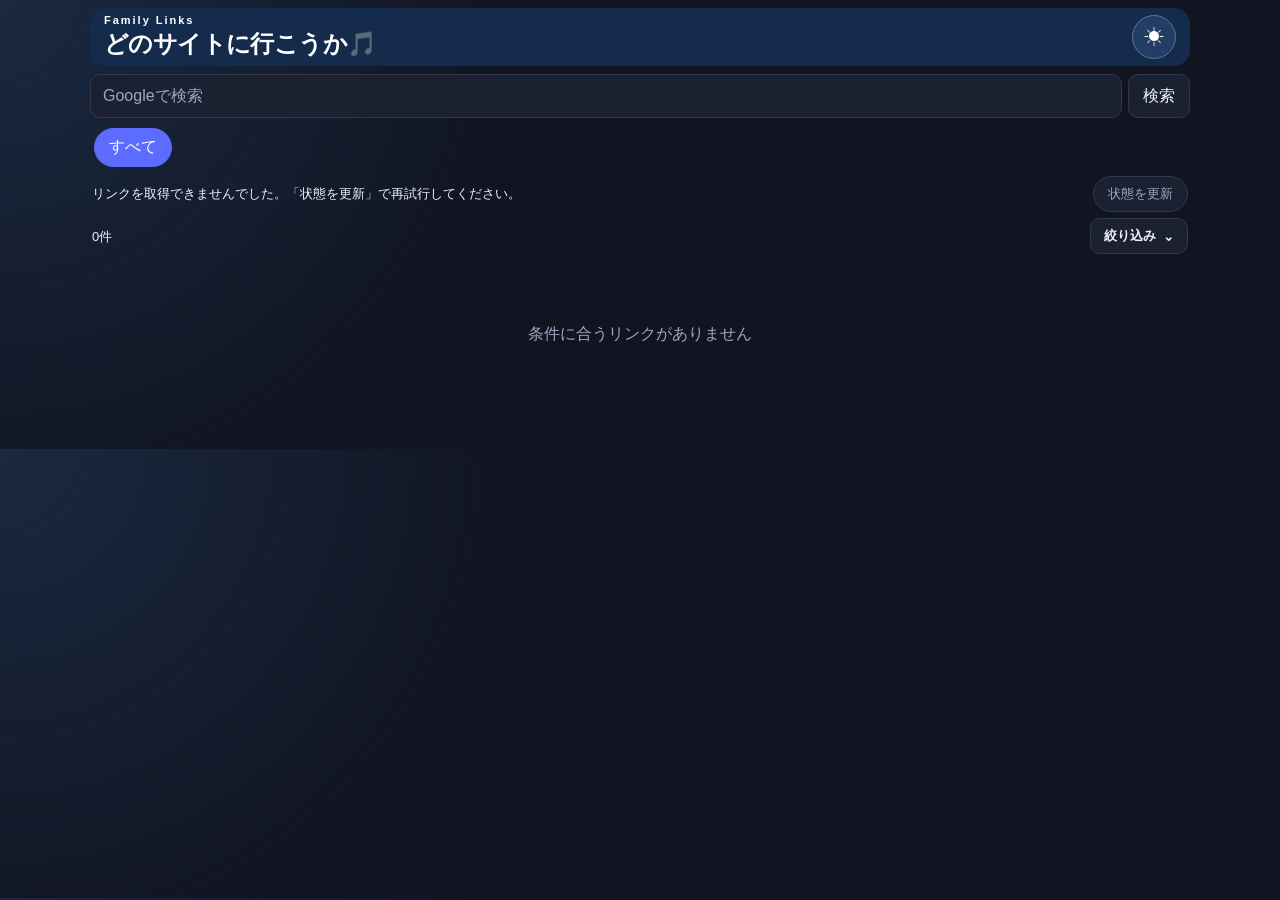
<file: index.html>
<!doctype html><html lang="ja" data-theme="dark"><head><meta charset="utf-8"><meta name="viewport" content="width=device-width,initial-scale=1"><meta name="theme-color" content="#142B4C"><title>Family Links</title><link rel="stylesheet" href="css/style.css?v=results-filter-1"><link rel="icon" type="image/png" sizes="16x16" href="assets/icons/icon-16.png?v=1">
<link rel="icon" type="image/png" sizes="32x32" href="assets/icons/icon-32.png?v=1">
<link rel="icon" type="image/png" sizes="48x48" href="assets/icons/icon-48.png?v=1">
<link rel="apple-touch-icon" sizes="180x180" href="assets/icons/icon-180.png?v=1">
<link rel="manifest" href="manifest.webmanifest?v=1">
<style>.managed-tile{position:relative;min-width:0}.managed-tile .link-card{height:100%}.hide-link{position:absolute;top:0;right:0;min-width:44px;min-height:44px;border:0;background:transparent;color:inherit;cursor:pointer}dialog{max-width:min(28rem,85vw);border-radius:12px}#registration{flex-wrap:wrap}
.google-search{display:flex;gap:6px;margin-top:8px;padding:0}
.google-search input{flex:1;min-width:0;width:auto;min-height:44px;padding:0 12px;border:1px solid var(--line);border-radius:10px;background:var(--panel);color:var(--text);font-size:16px}
.google-search input::placeholder{color:var(--muted);opacity:1}
.google-search button{flex:none;min-height:44px;padding:0 14px;color:var(--text);border:1px solid var(--line);border-radius:10px;background:var(--panel);font:inherit;cursor:pointer}
.google-search input:focus-visible,.google-search button:focus-visible{outline:2px solid var(--accent);outline-offset:1px}
</style></head><body><main class="app-shell"><header class="topbar"><div><p class="eyebrow">FAMILY LINKS</p><h1>お気に入りを、ひとつに。</h1></div><button id="theme-toggle" class="icon-button" type="button" aria-label="テーマ切り替え">☾</button></header>
<form id="google-search" class="google-search" role="search" aria-label="Googleウェブ検索" action="https://www.google.com/search" method="get" target="_blank" rel="noopener noreferrer">
  <input id="google-query" type="search" name="q" aria-label="Googleで検索" placeholder="Googleで検索" enterkeyhint="search" required>
  <button type="submit">検索</button>
</form>
<section class="controls" aria-label="検索と表示設定"><div id="category-filters" class="chip-row" role="group" aria-label="カテゴリ"></div></section><section class="status-row" id="registration" hidden aria-label="端末登録"><p id="registration-status" role="status"></p><button type="button" class="chip" id="register-device" hidden>利用者登録</button><button type="button" class="chip" id="refresh-device" hidden>状態を更新</button></section><section class="status-row results-row"><p id="result-count" aria-live="polite"></p><details class="filter-details" id="filter-details"><summary>絞り込み <span class="filter-chevron" aria-hidden="true">⌄</span></summary><div class="filter-body"><label class="search"><span aria-hidden="true">⌕</span><input id="search" type="search" placeholder="サイト名を検索" autocomplete="off"></label><div class="toolbar"><div id="audience-filters" class="segmented" aria-label="利用者"></div><label class="sort">並び順<select id="sort"><option value="order">おすすめ順</option><option value="name">名前順</option><option value="category">カテゴリ順</option></select></label></div></div></details></section><section id="link-grid" class="link-grid"></section></main><script type="module" src="js/api-app.js?v=category-api-1"></script><script>
  const googleSearch = document.getElementById("google-search");
  const googleQuery = document.getElementById("google-query");
  googleSearch.addEventListener("submit", event => {
    const query = googleQuery.value.trim();
    if (!query) {
      event.preventDefault();
      googleQuery.focus();
      return;
    }
    googleQuery.value = query;
  });
</script>
</body></html>
</file>
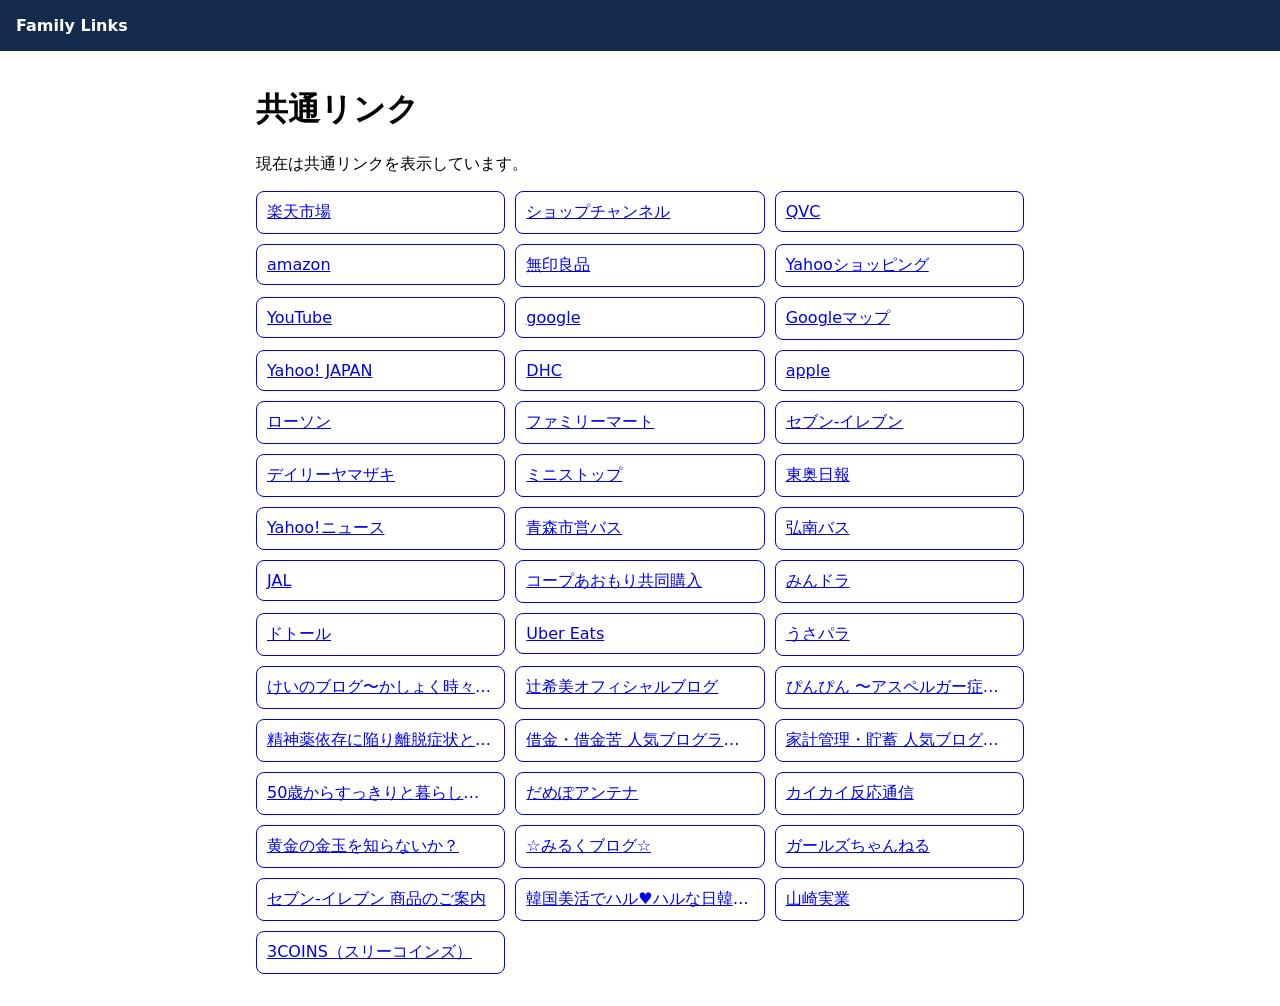
<file: recovery.html>
<!doctype html>
<html lang="ja"><meta charset="utf-8">
<meta name="viewport" content="width=device-width, initial-scale=1">
<title>Family Links 共通リンク</title>
<style>body{font:16px system-ui;margin:0;color-scheme:light dark}header{background:#142b4c;color:white;padding:16px}main{max-width:48rem;margin:auto;padding:16px}ul{display:grid;grid-template-columns:repeat(3,minmax(0,1fr));gap:10px;padding:0;list-style:none}a{display:block;padding:10px;overflow:hidden;text-overflow:ellipsis;white-space:nowrap;border:1px solid;border-radius:8px}</style>
<header><strong>Family Links</strong></header>
<main><h1>共通リンク</h1><p>現在は共通リンクを表示しています。</p><ul>
<li><a href="https://www.rakuten.co.jp/" rel="noopener noreferrer">楽天市場</a></li>
<li><a href="https://www.shopch.jp/sp/?srsltid=AYCX9vI1vlK7LLcGohGtKiBaODpwTD-LDGgq19ky0MJgim9RSP999jb2" rel="noopener noreferrer">ショップチャンネル</a></li>
<li><a href="https://qvc.jp/" rel="noopener noreferrer">QVC</a></li>
<li><a href="https://www.amazon.co.jp/" rel="noopener noreferrer">amazon</a></li>
<li><a href="https://www.muji.com/" rel="noopener noreferrer">無印良品</a></li>
<li><a href="https://shopping.yahoo.co.jp/?sc_i=shopping-pc-web-top--msthd-logo" rel="noopener noreferrer">Yahooショッピング</a></li>
<li><a href="https://www.youtube.com" rel="noopener noreferrer">YouTube</a></li>
<li><a href="https://www.google.com/?hl=ja" rel="noopener noreferrer">google</a></li>
<li><a href="https://www.google.co.jp/maps/?hl=ja" rel="noopener noreferrer">Googleマップ</a></li>
<li><a href="https://www.yahoo.co.jp/" rel="noopener noreferrer">Yahoo! JAPAN</a></li>
<li><a href="https://www.dhc.co.jp/?gclid=CjwKCAiAquDXBhApEiwAoyNqBOzh8TMGy1Hd9bqc2DMjiHrlHjOQSL5rikRMfqLqqNCjVHSWQf-VfRoCVQUQAvD_BwE&amp;gbraid=0AAAAADSIgCax2JufooxFwiX2Y7y9rAS2e" rel="noopener noreferrer">DHC</a></li>
<li><a href="https://www.apple.com/jp/" rel="noopener noreferrer">apple</a></li>
<li><a href="https://www.lawson.co.jp/" rel="noopener noreferrer">ローソン</a></li>
<li><a href="https://www.family.co.jp/" rel="noopener noreferrer">ファミリーマート</a></li>
<li><a href="https://www.sej.co.jp/" rel="noopener noreferrer">セブン-イレブン</a></li>
<li><a href="https://www.daily-yamazaki.jp/" rel="noopener noreferrer">デイリーヤマザキ</a></li>
<li><a href="https://www.ministop.co.jp/" rel="noopener noreferrer">ミニストップ</a></li>
<li><a href="https://www.toonippo.co.jp/" rel="noopener noreferrer">東奥日報</a></li>
<li><a href="https://news.yahoo.co.jp/" rel="noopener noreferrer">Yahoo!ニュース</a></li>
<li><a href="https://www.city.aomori.aomori.jp/koutsu/" rel="noopener noreferrer">青森市営バス</a></li>
<li><a href="https://www.konanbus.com/" rel="noopener noreferrer">弘南バス</a></li>
<li><a href="https://www.jal.co.jp/ja-jp/" rel="noopener noreferrer">JAL</a></li>
<li><a href="https://www.atcoop.jp/aomori/" rel="noopener noreferrer">コープあおもり共同購入</a></li>
<li><a href="https://9db.jp/dqwalk/map" rel="noopener noreferrer">みんドラ</a></li>
<li><a href="https://www.doutor.co.jp/dcs/" rel="noopener noreferrer">ドトール</a></li>
<li><a href="https://www.ubereats.com/jp" rel="noopener noreferrer">Uber Eats</a></li>
<li><a href="https://usapara.pet/" rel="noopener noreferrer">うさパラ</a></li>
<li><a href="https://ameblo.jp/bejikk893/" rel="noopener noreferrer">けいのブログ〜かしょく時々ふつうのひ〜</a></li>
<li><a href="https://ameblo.jp/tsuji-nozomi/" rel="noopener noreferrer">辻希美オフィシャルブログ</a></li>
<li><a href="https://ameblo.jp/pingpingchan/" rel="noopener noreferrer">ぴんぴん 〜アスペルガー症候群〜</a></li>
<li><a href="https://ameblo.jp/dondondonguri-dodongadon/" rel="noopener noreferrer">精神薬依存に陥り離脱症状と孤独に闘う中卒女子のブログ</a></li>
<li><a href="https://life.blogmura.com/debt/" rel="noopener noreferrer">借金・借金苦 人気ブログランキング</a></li>
<li><a href="https://life.blogmura.com/kakei/" rel="noopener noreferrer">家計管理・貯蓄 人気ブログランキング</a></li>
<li><a href="https://ameblo.jp/dokidokipizza/" rel="noopener noreferrer">50歳からすっきりと暮らしたい♪</a></li>
<li><a href="https://moudamepo.com/" rel="noopener noreferrer">だめぽアンテナ</a></li>
<li><a href="https://blog.livedoor.jp/kaikaihanno/" rel="noopener noreferrer">カイカイ反応通信</a></li>
<li><a href="https://golden-tamatama.com/" rel="noopener noreferrer">黄金の金玉を知らないか？</a></li>
<li><a href="https://ameblo.jp/milk-koharu-0608/" rel="noopener noreferrer">☆みるくブログ☆</a></li>
<li><a href="https://girlschannel.net/" rel="noopener noreferrer">ガールズちゃんねる</a></li>
<li><a href="https://www.sej.co.jp/products/" rel="noopener noreferrer">セブン-イレブン 商品のご案内</a></li>
<li><a href="https://ameblo.jp/momonoricopin/" rel="noopener noreferrer">韓国美活でハル♥ハルな日韓国際結婚NOTE</a></li>
<li><a href="https://www.yamajitsu.co.jp/" rel="noopener noreferrer">山崎実業</a></li>
<li><a href="https://www.palcloset.jp/3coins/" rel="noopener noreferrer">3COINS（スリーコインズ）</a></li></ul></main></html>
</file>
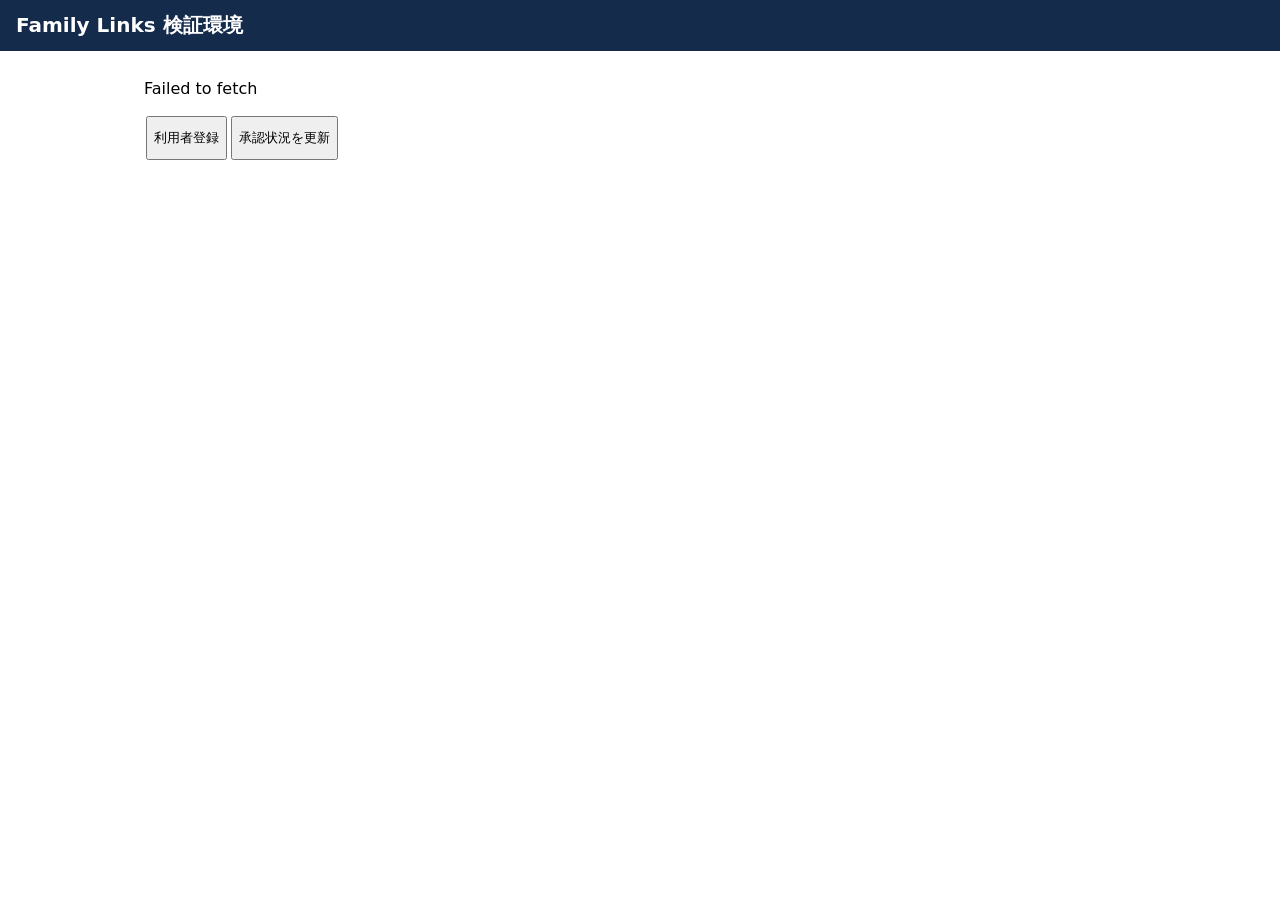
<file: staging/family-links-staging.html>
<!doctype html>
<html lang="ja">
<meta charset="utf-8">
<meta name="viewport" content="width=device-width, initial-scale=1">
<title>Family Links 検証環境</title>
<style>
  :root { color-scheme: dark light; font: 16px system-ui; }
  body { margin: 0; }
  header { padding: 12px 16px; background: #142b4c; color: white; }
  h1 { margin: 0; font-size: 1.25rem; }
  main { max-width: 62rem; margin: auto; padding: 12px; }
  button { min-height: 44px; margin: 2px; }
  #grid { display: grid; grid-template-columns: repeat(3, minmax(0,1fr)); gap: 8px; }
  .link-card { display: block; overflow: hidden; padding: 50px 6px 12px; text-overflow: ellipsis; white-space: nowrap; text-align: center; border: 1px solid GrayText; border-radius: 8px; }
  dialog { max-width: min(28rem, 80vw); }
</style>
<header><h1>Family Links 検証環境</h1></header>
<main>
  <section id="registration" aria-label="端末登録">
    <p id="setup" role="status">検証用APIは未設定です。</p>
  </section>
  <nav id="filters" aria-label="利用者"></nav>
  <section id="grid" aria-label="リンク一覧"></section>
</main>
<script type="module">
  import { mountFamilyLinksStaging } from './family-links-staging-ui.js';
  // Set the test deployment URL before publishing this page.
  const endpoint = 'https://script.google.com/macros/s/AKfycbyC9B0Id9bePT6z15KvGWg9qkvykKWvCgm6cgKPMvDhLoltyS9vjxJu8gArWkg1QFfJzg/exec';
  if (endpoint) {
    const byId = id => document.getElementById(id);
    mountFamilyLinksStaging({
      endpoint, registration: byId('registration'),
      grid: byId('grid'), filters: byId('filters')
    });
  }
</script>
</html>
</file>
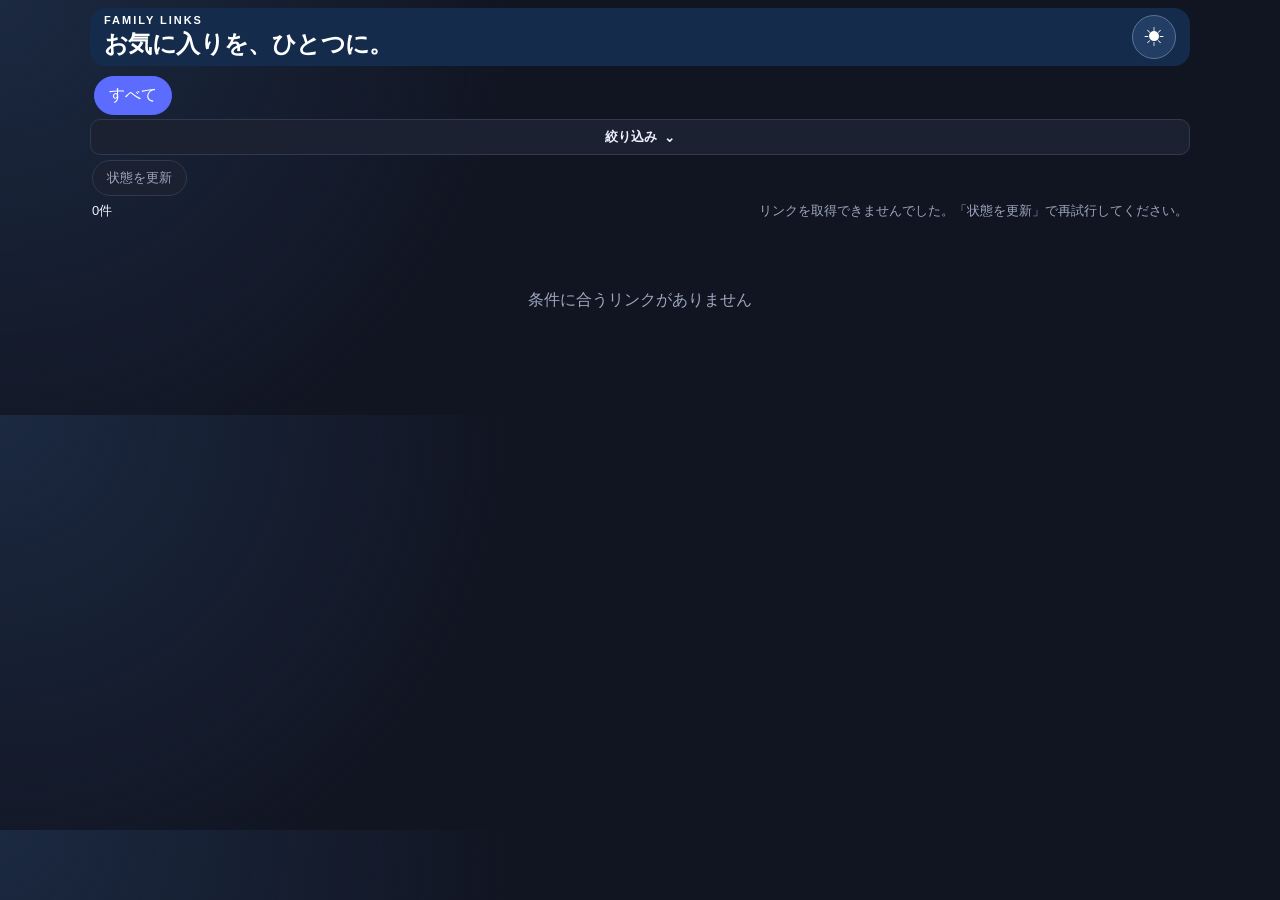
<file: staging/integrated.html>
<!doctype html><html lang="ja" data-theme="dark"><head><meta charset="utf-8"><meta name="viewport" content="width=device-width,initial-scale=1"><meta name="theme-color" content="#142B4C"><title>Family Links</title><link rel="stylesheet" href="../css/style.css?v=top-categories-1"><link rel="icon" type="image/png" sizes="16x16" href="../assets/icons/icon-16.png?v=1">
<link rel="icon" type="image/png" sizes="32x32" href="../assets/icons/icon-32.png?v=1">
<link rel="icon" type="image/png" sizes="48x48" href="../assets/icons/icon-48.png?v=1">
<link rel="apple-touch-icon" sizes="180x180" href="../assets/icons/icon-180.png?v=1">
<link rel="manifest" href="manifest.webmanifest?v=1">
<style>.managed-tile{position:relative;min-width:0}.managed-tile .link-card{height:100%}.hide-link{position:absolute;top:0;right:0;min-width:44px;min-height:44px;border:0;background:transparent;color:inherit;cursor:pointer}dialog{max-width:min(28rem,85vw);border-radius:12px}#registration{flex-wrap:wrap}#registration button[hidden]{display:none}</style></head><body><main class="app-shell"><header class="topbar"><div><p class="eyebrow">FAMILY LINKS</p><h1>お気に入りを、ひとつに。</h1></div><button id="theme-toggle" class="icon-button" type="button" aria-label="テーマ切り替え">☾</button></header><section class="controls" aria-label="検索と表示設定"><div class="quick-controls"><div id="category-filters" class="chip-row" role="group" aria-label="カテゴリ"></div><details class="filter-details" id="filter-details"><summary>絞り込み <span class="filter-chevron" aria-hidden="true">⌄</span></summary><div class="filter-body"><label class="search"><span aria-hidden="true">⌕</span><input id="search" type="search" placeholder="サイト名を検索" autocomplete="off"></label><div class="toolbar"><div id="audience-filters" class="segmented" aria-label="利用者"></div><label class="sort">並び順<select id="sort"><option value="order">おすすめ順</option><option value="name">名前順</option><option value="category">カテゴリ順</option></select></label></div></div></details></div></section><section class="status-row" id="registration" aria-label="端末登録"><p id="registration-status" role="status"></p><button type="button" class="chip" id="register-device" hidden>利用者登録</button><button type="button" class="chip" id="refresh-device">状態を更新</button></section><section class="status-row"><p id="result-count"></p><p id="data-status" class="muted"></p></section><section id="link-grid" class="link-grid"></section></main><script type="module" src="./integrated-app.js"></script></body></html>
</file>
<file: css/style.css>
:root{color-scheme:light;--bg:#f5f7fb;--panel:#fff;--text:#182033;--muted:#7b8498;--line:#e3e8f2;--accent:#5c6cff;--shadow:0 12px 32px #23325b12}*{box-sizing:border-box}body{margin:0;background:radial-gradient(circle at 0 0,#e9edff,transparent 32rem),var(--bg);color:var(--text);font-family:-apple-system,BlinkMacSystemFont,"Hiragino Sans","Yu Gothic",sans-serif}.app-shell{width:min(1100px,calc(100% - 32px));margin:auto;padding:42px 0 64px}.topbar,.toolbar,.status-row{display:flex;align-items:center;justify-content:space-between;gap:16px}.eyebrow{margin:0 0 8px;color:var(--accent);font-size:11px;font-weight:800;letter-spacing:.18em}h1{margin:0;font-size:clamp(25px,4vw,38px);letter-spacing:-.04em}.icon-button{border:1px solid var(--line);border-radius:50%;width:44px;height:44px;background:var(--panel);font-size:20px;cursor:pointer;box-shadow:var(--shadow)}.controls{margin-top:34px;padding:18px;border:1px solid var(--line);border-radius:24px;background:#ffffffb8;backdrop-filter:blur(12px)}.search{display:flex;align-items:center;gap:10px;padding:0 14px;height:48px;border:1px solid var(--line);border-radius:14px;background:var(--panel)}.search span{font-size:25px;color:var(--muted)}input,select{border:0;background:transparent;color:inherit;font:inherit;outline:0}input{width:100%}.chip-row{display:flex;flex-wrap:wrap;gap:8px;margin-top:14px}.chip,.segmented button{border:1px solid var(--line);border-radius:999px;padding:8px 14px;background:var(--panel);color:var(--muted);cursor:pointer;font:inherit}.chip.active,.segmented button.active{background:var(--accent);border-color:var(--accent);color:#fff}.toolbar{margin-top:16px}.segmented{display:flex;gap:6px;flex-wrap:wrap}.sort{color:var(--muted);font-size:13px}.sort select{margin-left:6px;padding:8px;border:1px solid var(--line);border-radius:9px;background:var(--panel)}.status-row{margin:25px 2px 12px;font-size:13px}.status-row p{margin:0}.muted{color:var(--muted)}.link-grid{display:grid;grid-template-columns:repeat(auto-fill,minmax(150px,1fr));gap:14px}.link-card{display:flex;min-height:156px;flex-direction:column;align-items:center;justify-content:center;text-align:center;gap:11px;padding:20px 12px;border:1px solid var(--line);border-radius:22px;background:var(--panel);box-shadow:var(--shadow);text-decoration:none;color:inherit;transition:transform .18s,box-shadow .18s}.link-card:hover{transform:translateY(-3px);box-shadow:0 16px 34px #23325b1c}.favicon{width:58px;height:58px;border-radius:17px;object-fit:cover;background:#eef1f7;padding:9px}.link-name{font-weight:700;line-height:1.3}.link-meta{font-size:11px;color:var(--muted)}.empty{grid-column:1/-1;padding:48px;text-align:center;color:var(--muted)}:root[data-theme=dark]{color-scheme:dark;--bg:#111522;--panel:#1b2131;--text:#eef2ff;--muted:#9ca6bd;--line:#30394d;--shadow:0 12px 32px #0005}@media(max-width:560px){.app-shell{width:calc(100% - 22px);padding-top:26px}.controls{padding:13px;border-radius:18px}.toolbar{align-items:flex-start;flex-direction:column}.sort{width:100%}.sort select{float:right}.link-grid{grid-template-columns:repeat(3,minmax(0,1fr));gap:6px}.link-card{min-height:140px;padding:14px 8px}.favicon{width:50px;height:50px}}
:root[data-theme=dark] .controls{background:var(--panel)}
.fallback{display:flex;align-items:center;justify-content:center;background:var(--accent);color:white;font-size:26px;font-weight:bold}
:focus-visible{outline:3px solid var(--accent);outline-offset:3px}

/* Compact top area and collapsed filters */
.app-shell{padding-top:8px}
.topbar{background:#142b4c;color:#fff;border-radius:16px;padding:6px 14px;gap:12px}
.topbar .eyebrow{color:#fff;margin-bottom:2px}
.topbar h1{font-size:clamp(17px,2.4vw,24px);letter-spacing:-.025em}
.topbar .icon-button{background:#233e65;border-color:#5b7394;color:#fff;box-shadow:none;flex-shrink:0}
.controls{margin-top:6px;padding:0;border:0;border-radius:0;background:transparent;backdrop-filter:none}
.search{height:36px;border-radius:10px}
.filter-details{position:relative}
.filter-details summary{display:flex;align-items:center;justify-content:center;gap:7px;min-height:36px;border:1px solid var(--line);border-radius:10px;background:var(--panel);padding:0 13px;cursor:pointer;font-size:13px;font-weight:650;white-space:nowrap;list-style:none}
.filter-details summary::-webkit-details-marker{display:none}
.filter-chevron{display:inline-block;transition:transform .18s}
.filter-details[open] .filter-chevron{transform:rotate(180deg)}
.filter-body{margin-top:6px;width:min(580px,calc(100vw - 92px));max-height:min(65vh,490px);overflow:auto;border:1px solid var(--line);border-radius:15px;background:var(--panel);box-shadow:0 12px 32px #0002;padding:14px}
.filter-body .chip-row{margin-top:0}
.filter-body .toolbar{margin-top:12px}
.status-row{margin:5px 2px 6px;min-height:18px}
:root[data-theme=dark] .controls{background:transparent}
@media(max-width:560px){
.app-shell{padding-top:8px}
.topbar{padding:5px 10px;border-radius:12px}
.topbar .eyebrow{font-size:9px}
.topbar h1{font-size:19px}
.topbar .icon-button{height:36px;width:36px;font-size:18px}
.controls{margin-top:5px;padding:0}
.search{height:34px;padding:0 10px}
.filter-details summary{min-height:38px;padding:0 8px;font-size:11px}
.filter-body .toolbar{flex-direction:column}
.status-row{margin:5px 2px}
}

/* Follow the operating-system appearance until the user changes it manually. */
:root { --glow: #e9edff; }
body { background: radial-gradient(circle at 0 0,var(--glow),transparent 32rem),var(--bg); }
:root[data-theme="dark"] { --glow: #1b2941; }
@media (prefers-color-scheme: dark) {
  :root:not([data-theme]) {
    color-scheme: dark;
    --bg: #111522;
    --panel: #1b2131;
    --text: #eef2ff;
    --muted: #9ca6bd;
    --line: #30394d;
    --shadow: 0 12px 32px #0005;
    --glow: #1b2941;
  }
}
/* Keep the navigation first and links visible without scrolling. */
.app-shell { padding-bottom: 40px; }
.link-card { min-width: 0; min-height: 112px; padding: 10px 8px; gap: 6px; }
.favicon { width: 68px; height: 68px; flex: none; padding: 4px; object-fit: contain; }
.link-name { max-width: 100%; white-space: nowrap; overflow: hidden; text-overflow: ellipsis; }
@media (max-width: 560px) {
  .link-grid { grid-template-columns: repeat(3, minmax(0, 1fr)); gap: 8px; }
  .link-card { min-height: 89px; padding: 7px 5px; gap: 4px; border-radius: 14px; }
  .favicon { width: clamp(56px, 15vw, 60px); height: clamp(56px, 15vw, 60px); padding: 2px; border-radius: 13px; }
  .link-name { font-size: 12px; }
  .search input { min-width: 0; }
}

/* Keep categories on their own horizontally scrollable row. */
#category-filters {
  flex-wrap: nowrap;
  margin: 0;
  min-width: 0;
  overflow-x: auto;
  padding: 4px;
  scrollbar-width: thin;
}
#category-filters .chip { flex: none; white-space: nowrap; }
.filter-body .search { width: 100%; }
@media (max-width: 560px) {
  #category-filters { gap: 5px; }
  #category-filters .chip { padding: 7px 10px; font-size: 12px; }
}

#registration[hidden], #registration button[hidden] { display: none; }
#registration p:empty { display: none; }
#registration button { flex-shrink: 0; }
.results-row { align-items: flex-start; gap: 8px; }
.results-row #result-count { padding-top: 10px; white-space: nowrap; }
.results-row summary { width: max-content; margin-left: auto; }
</file>
